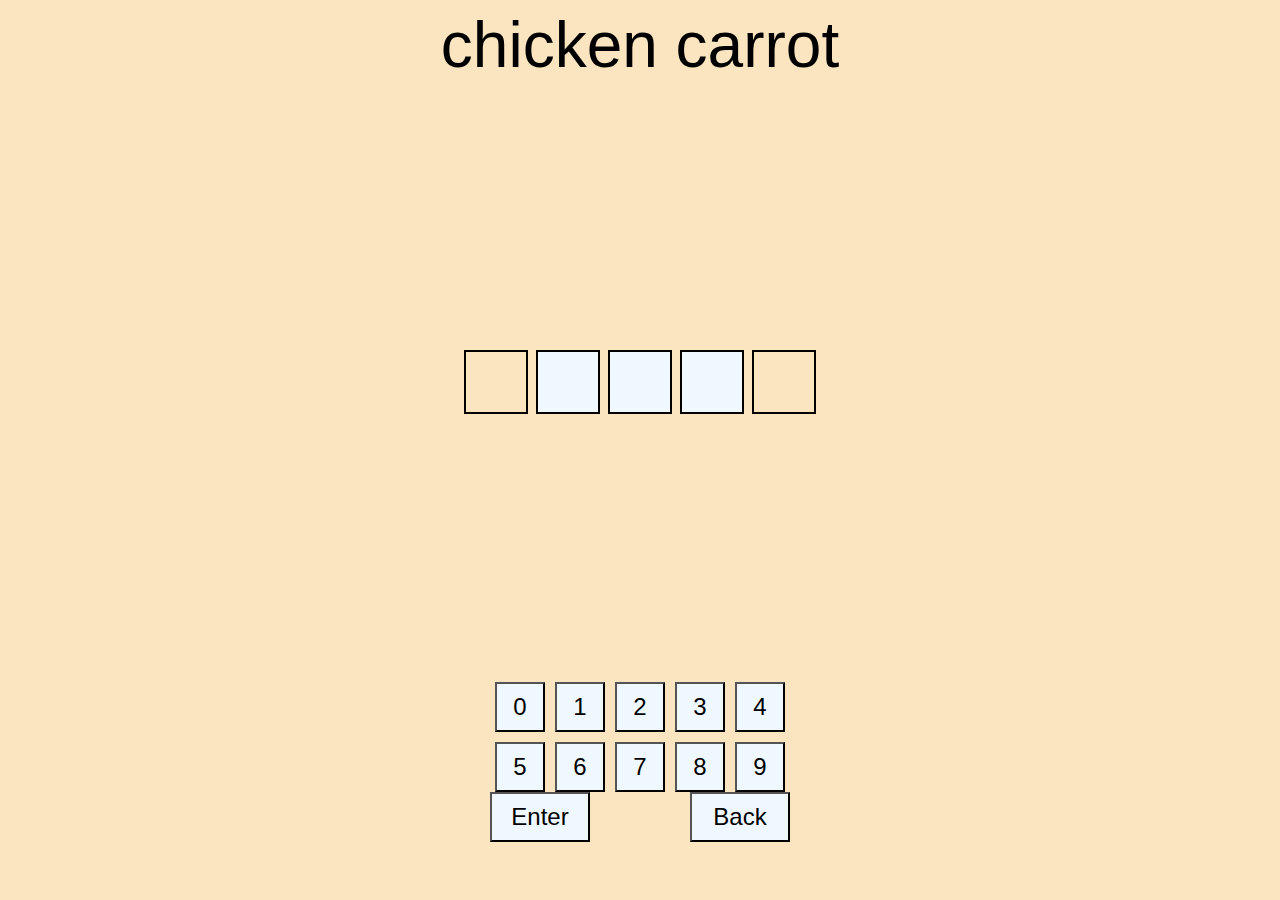
<file: chickencarrot.html>
<!DOCTYPE html>
<html lang="en">
<head>
    <meta charset="UTF-8">
    <meta name="viewport" content="width=device-width, initial-scale=1.0">
    <title>Welcome!</title>
    <link rel="icon" href="src/iconChicken.png">
    
    <link rel="stylesheet" href="src/CCstyles.css">
</head>
<body>
    <div class="title">
        chicken carrot
    </div>

    <div class = 'icons'>
            
    </div>

    <div id="game">
    </div>

    <div class="keyboard">
        <button class="key" onclick="addNum('0')">0</button>
        <button class="key" onclick="addNum('1')">1</button>
      <button class="key" onclick="addNum('2')">2</button>
        <button class="key" onclick="addNum('3')">3</button>
      <button class="key" onclick="addNum('4')">4</button>
        <button class="key" onclick="addNum('5')">5</button>
      <button class="key" onclick="addNum('6')">6</button>
        <button class="key" onclick="addNum('7')">7</button>
      <button class="key" onclick="addNum('8')">8</button>
        <button class="key" onclick="addNum('9')">9</button>
      </div>
    <div class=bigkeys>
      <button  class=big onclick="enterButton()">Enter</button>
        <button class=big onclick="removeNum()">Back</button>
    </div>

    <script src="./src/CCplayingsp.js"></script>
</body>
</html>
</file>
<file: src/CCstyles.css>
html,


body{
    background: rgb(251,229,192);
}
.title{
    text-align: center;
    font-family: Arial, Helvetica, sans-serif;
    font-size: 4rem;
}
.icons{
    scale: 1rem;
}

#game{
    white-space: nowrap;
    display: grid;
    place-items: center;
    width: 100%;
    height: 600px;
}

.grid{
    display: grid;
    grid-template-columns: repeat(5,auto);
    grid-template-rows: repeat(1,auto);
}

.box{
    width: 60px;
    height: 60px;
    margin: 4px;
    display: grid;
    background: aliceblue;
    color: black;
    font-family: Arial, Helvetica, sans-serif;
    place-items: center;
    font-size: 2.4rem;
    border: 2px solid black;

}

.box.scorebox{
    width: 60px;
    height: 60px;
    margin: 4px;
    background: rgb(251,229,192);
    display: grid;
    color: black;
    font-family: Arial, Helvetica, sans-serif;
    place-items: center;
    font-size: 2.4rem;
    border: 2px solid black;
}

.keyboard {
    display: flex;
  justify-content: center;
    text-align: center;
    display: grid;
    grid-template-columns: repeat(5, 50px);
    gap: 10px;
  }
  
  .key {
    background: aliceblue;
    width: 50px;
    height: 50px;
    font-size: 24px;
    cursor: pointer;
  }
  .bigkeys{
    display: flex;
  justify-content: center;
    display: grid;
    grid-template-columns: repeat(2, 100px);
    gap: 100px;
  }
  .big{
    background: aliceblue;
    width: 100px;
    height: 50px;
    font-size: 24px;
    cursor: pointer;
  }
</file>
